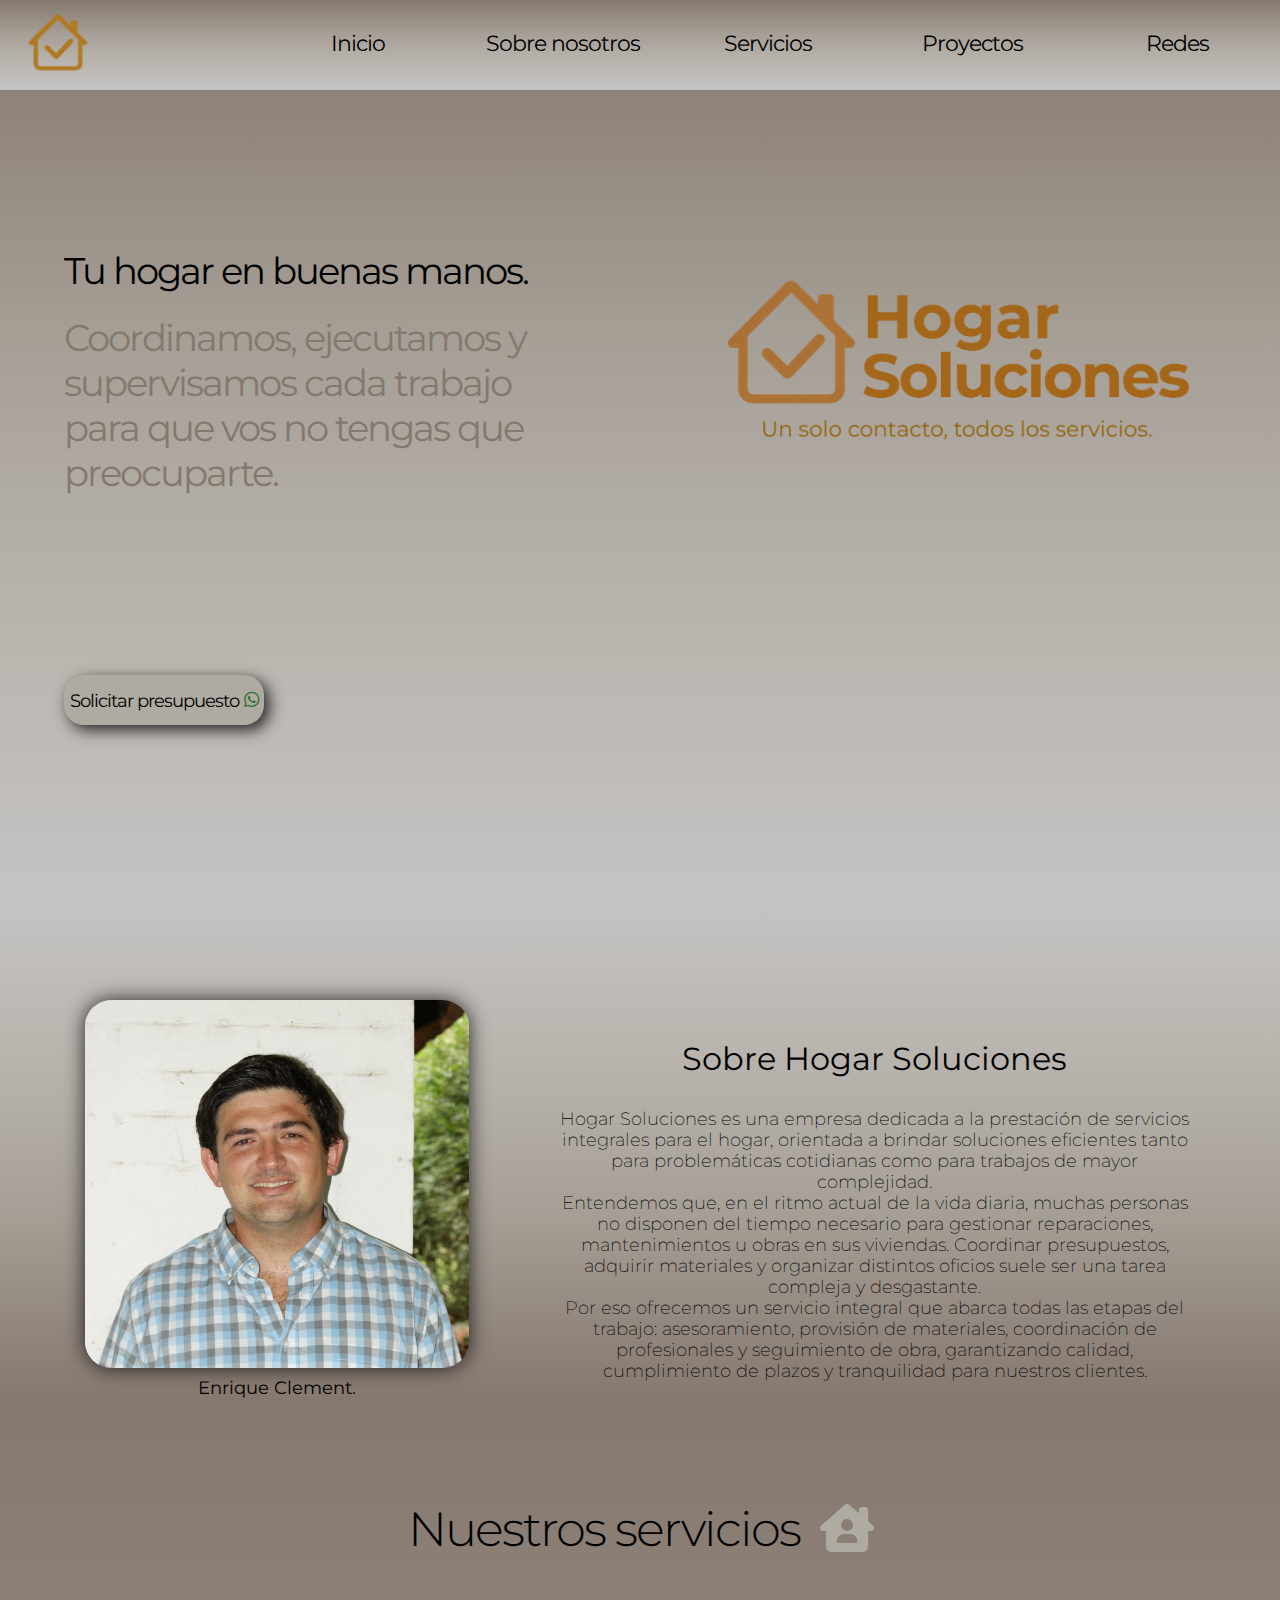
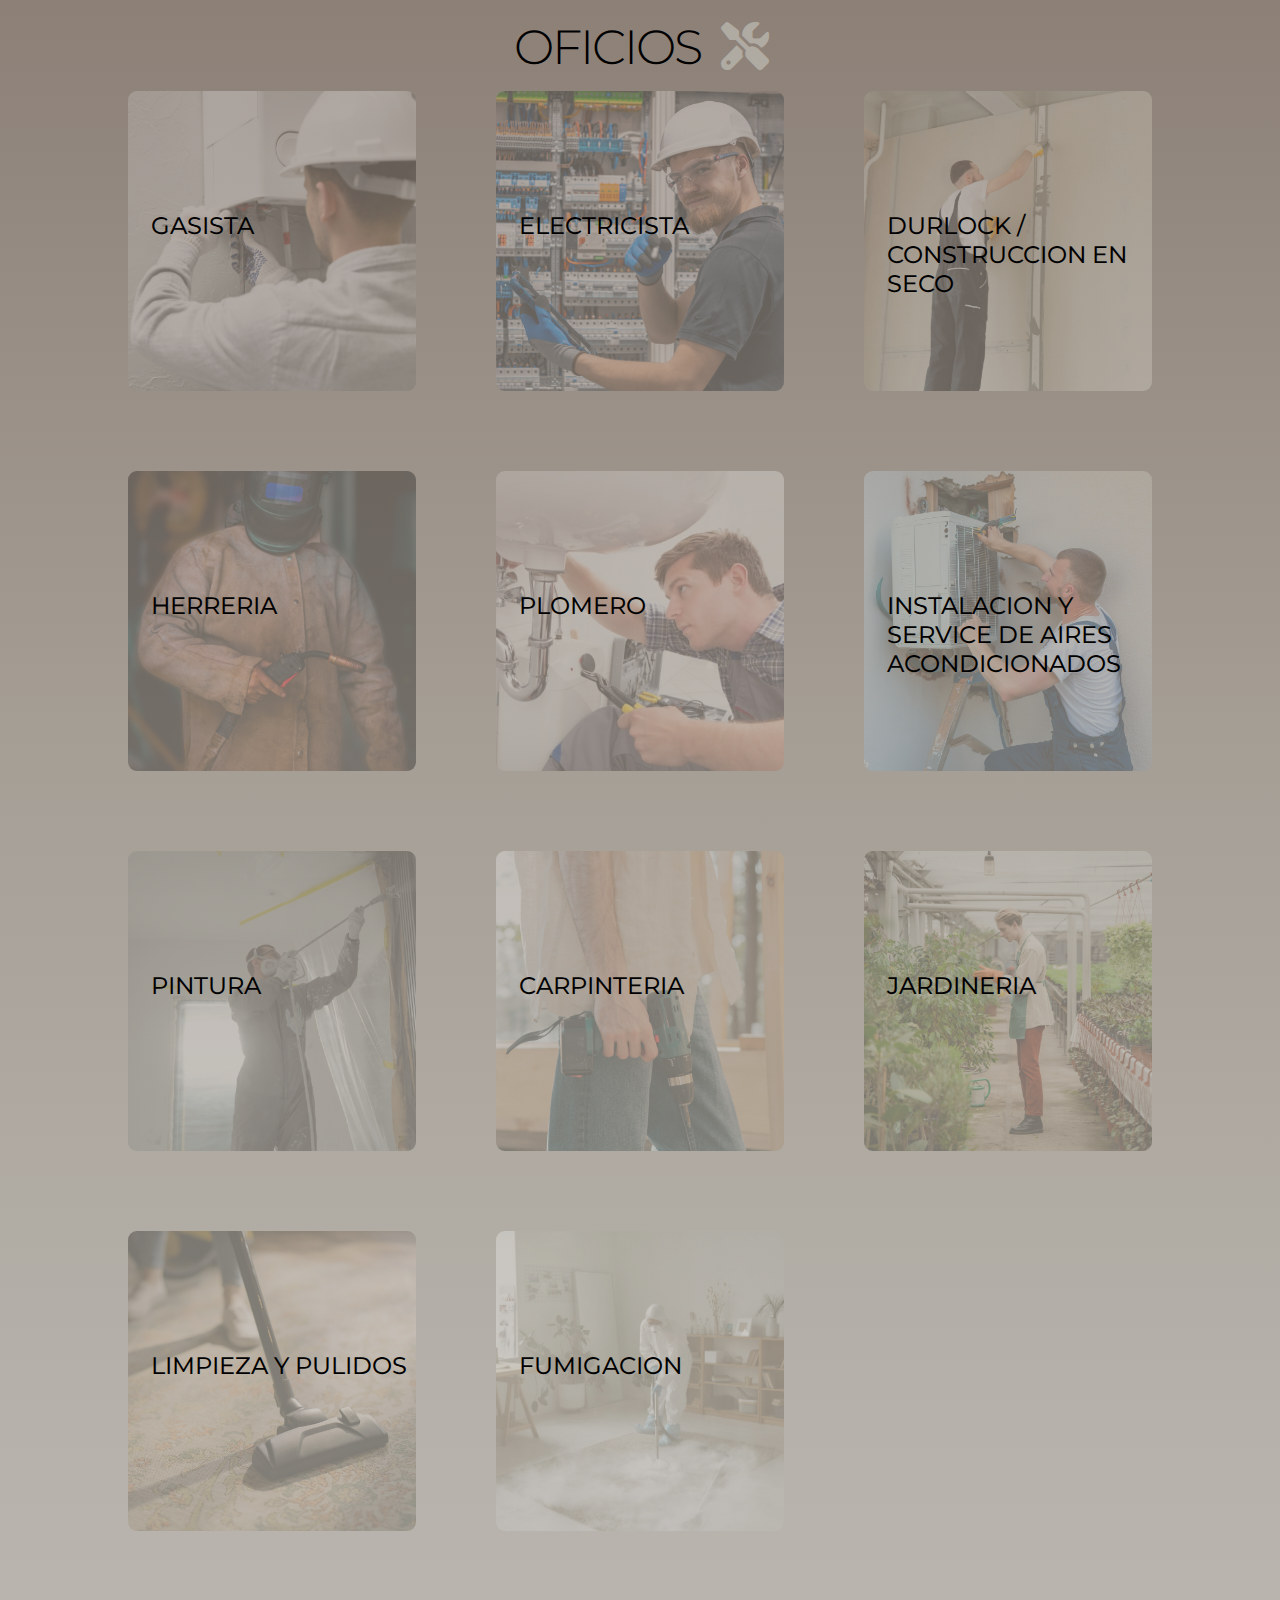
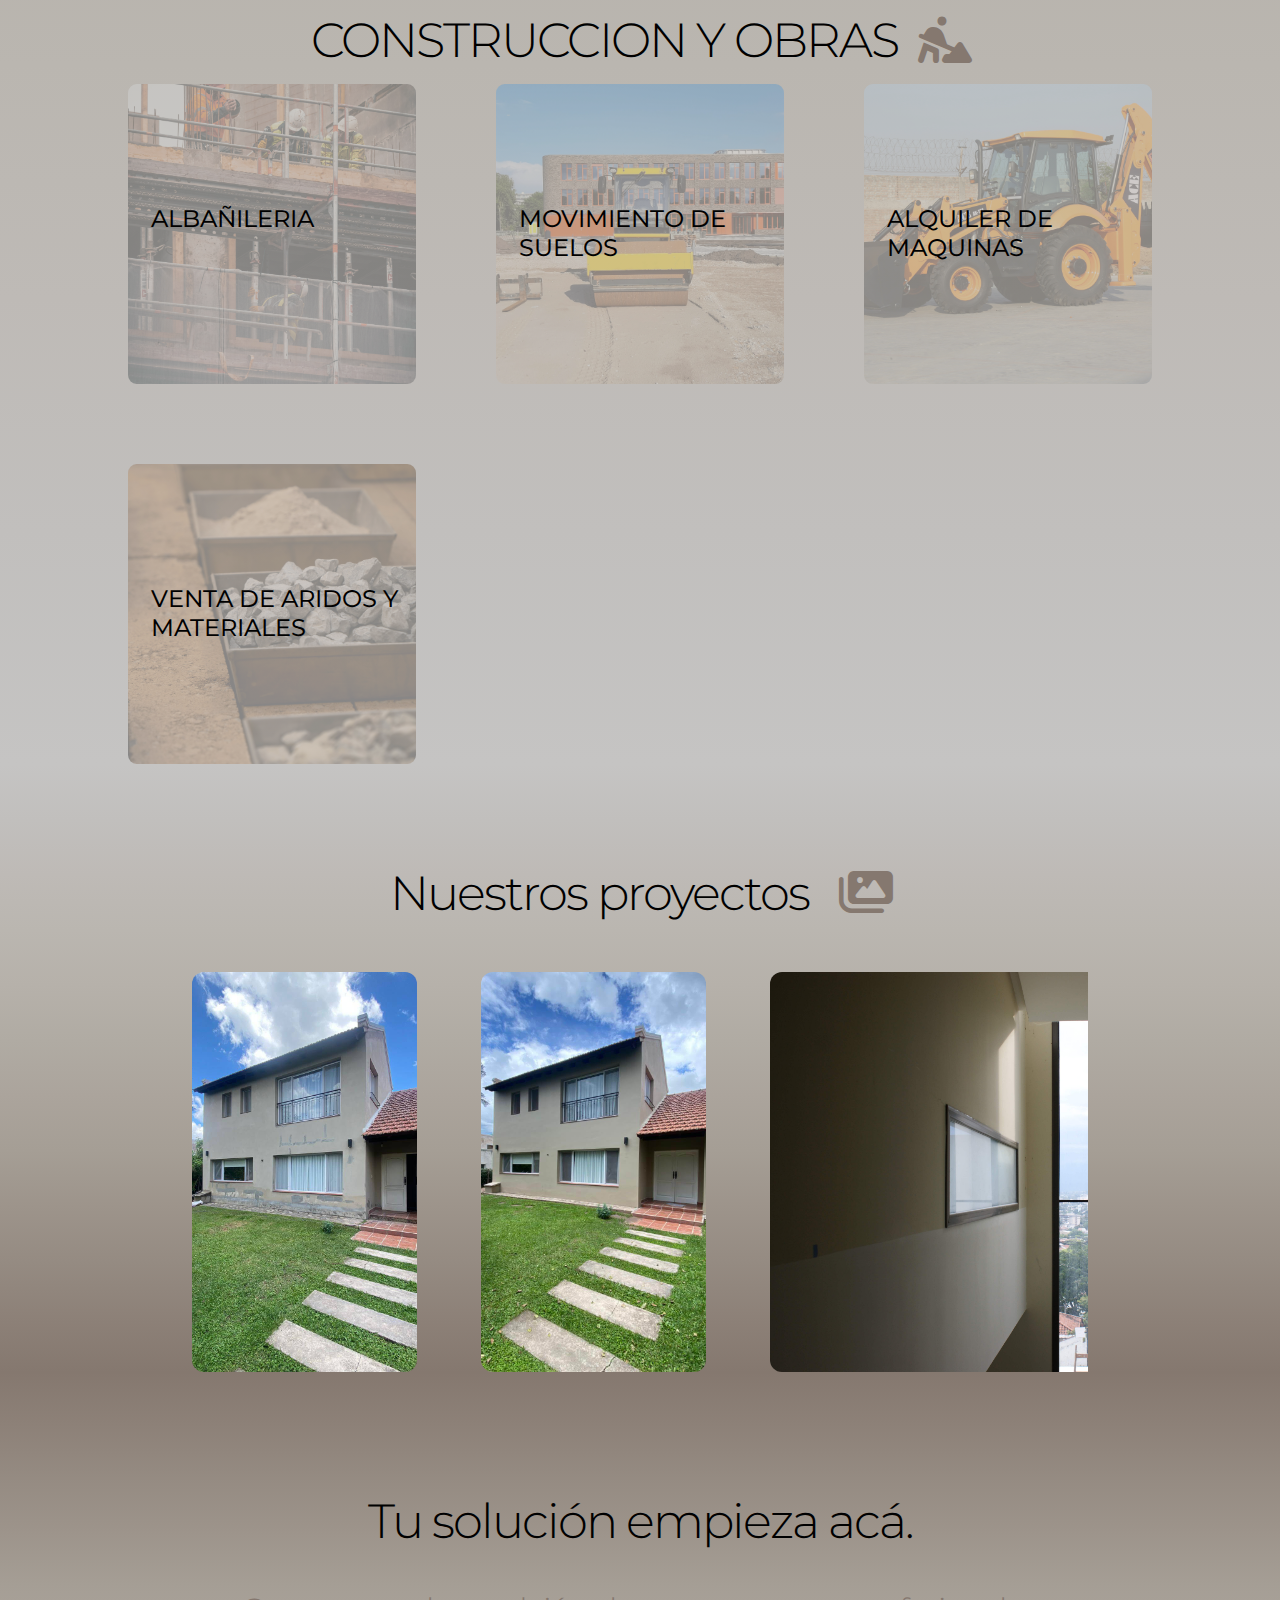
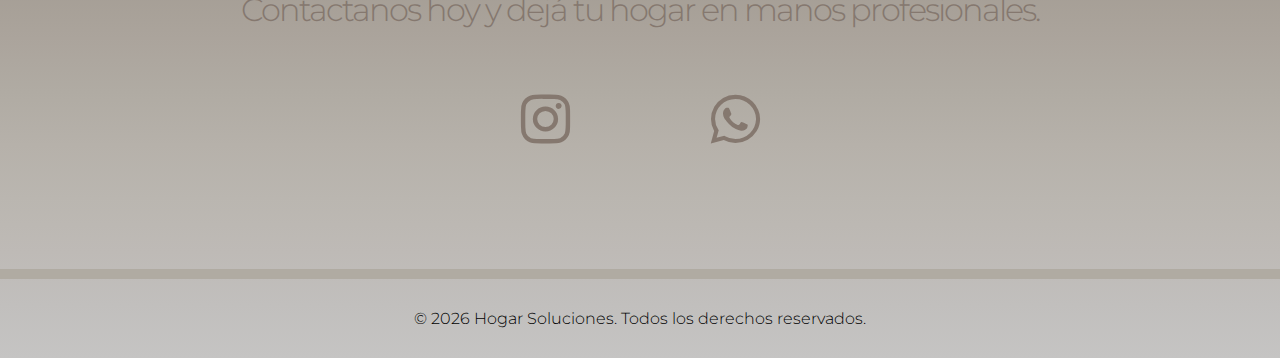
<file: index.html>
<!DOCTYPE html>
<html lang="es">
    <head>
        <meta charset="UTF-8">
        <meta name="viewport" content="width=device-width, initial-scale=1.0">
        <!-- ******Completar la description de abajo -->
        <meta name="description" content="Hogar Soluciones es una empresa dedicada a la prestación de servicios integrales para el hogar, orientada a brindar soluciones eficientes tanto para problemáticas cotidianas como para trabajos de mayor complejidad.">
        <link rel="stylesheet" href="css/styles.css">
        <title>Hogar Soluciones Salta</title>
        <!-- ******LINK CON FUENTES A USAR E ICONOS -->
        <link href="https://fonts.googleapis.com/css2?family=Montserrat:wght@300;400;500;600;700&display=swap" rel="stylesheet">
        <!-- ICONOS -->
        <link rel="stylesheet" href="https://cdnjs.cloudflare.com/ajax/libs/font-awesome/6.5.1/css/all.min.css">
    </head>
    <body>
        <header class="menu-nav">
            <a href="https://wa.me/543874432452?text=Hola%2C%20vengo%20desde%20la%20p%C3%A1gina%20web%20de%20Hogar%20Soluciones%20y%20quisiera%20solicitar%20un%20presupuesto.%20Gracias." target="_blank" class="link-header"><img class="logo-header" alt="HS" src="img/casa.png"></a>
            <nav class="nav-header">
                <ul class="menu-header">
                    <li class="li-menu"><a href="#inicio">Inicio</a></li>
                    <li class="li-menu"><a href="#info">Sobre nosotros</a></li>
                    <li class="li-menu"><a href="#servicios">Servicios</a></li>
                    <li class="li-menu"><a href="#proyectos">Proyectos</a></li>
                    <li class="li-menu"><a href="#redes">Redes</a></li>
                </ul>
            </nav>
        </header>
        <div class="hamburguesa">
            <span></span>
            <span></span>
            <span></span>
        </div>
        <main>
            <section class="primera-seccion" id="inicio">
                <h1 class="presentacion-primera-seccion">Tu hogar en buenas manos.</h1>
                <img src="img/logooficial.png" alt="Hogar Solucione Salta" class="logo-primera-seccion">
                <h1 class="presentacion-primera-seccion msj-previo">Coordinamos, ejecutamos y supervisamos cada trabajo para que vos no tengas que preocuparte.</h1>
                <a href="https://wa.me/543874432452?text=Hola%2C%20vengo%20desde%20la%20p%C3%A1gina%20web%20de%20Hogar%20Soluciones%20y%20quisiera%20solicitar%20un%20presupuesto.%20Gracias." target="_blank" class="link-primera-seccion">Solicitar presupuesto  <i class="fa-brands fa-whatsapp"></i></a>
            </section>

            <section class="segunda-seccion" id="info">
                <a href="https://wa.me/543874432452?text=Hola%2C%20vengo%20desde%20la%20p%C3%A1gina%20web%20de%20Hogar%20Soluciones%20y%20quisiera%20solicitar%20un%20presupuesto.%20Gracias." target="_blank" class="link-segunda-seccion">
                    <figure class="figure">
                        <img src="img/quique.jpg" alt="Hogar Soluciones Salta" class="imagen-hogar">
                        <figcaption>Enrique Clement.</figcaption>
                    </figure>
                </a>
                    <div class="introduccion">
                        <h1 class="titulo-segunda-seccion">Sobre Hogar Soluciones</h1>
                        <p>Hogar Soluciones es una empresa dedicada a la prestación de servicios integrales para el hogar, orientada a brindar soluciones eficientes tanto para problemáticas cotidianas como para trabajos de mayor complejidad.</p>
                        <p>Entendemos que, en el ritmo actual de la vida diaria, muchas personas no disponen del tiempo necesario para gestionar reparaciones, mantenimientos u obras en sus viviendas. Coordinar presupuestos, adquirir materiales y organizar distintos oficios suele ser una tarea compleja y desgastante.</p>
                        <p>Por eso ofrecemos un servicio integral que abarca todas las etapas del trabajo: asesoramiento, provisión de materiales, coordinación de profesionales y seguimiento de obra, garantizando calidad, cumplimiento de plazos y tranquilidad para nuestros clientes.</p>
                    </div>
            </section>

            <section class="tercera-seccion" id="servicios">
                <h1>Nuestros servicios<i class="fa-solid fa-house-chimney-user"></i></h1>
                <h2 class="oficios">OFICIOS<i class="fa-solid fa-tools"></i></h2>
                <!-- SERVICIOS, FLOTANTE Y TRANSPARENTE VAN A IR OFICIOS Y CONSTRUCCION -->
                 <div class="servicios">
                    <div class="servicio"><a href="https://wa.me/543874432452?text=Hola%2C%20vengo%20desde%20la%20p%C3%A1gina%20web%20de%20Hogar%20Soluciones%20y%20quisiera%20solicitar%20un%20presupuesto.%20Gracias." target="_blank" class="link-servicios"><img src="img/gasista.jpg" alt="Gasista"><h2>GASISTA</h2>
                        <p>Instalaciones, reparaciones y mantenimiento de gas con trabajos seguros y garantizados.</p>
                        </a>
                    </div>
                    <div class="servicio"><a href="https://wa.me/543874432452?text=Hola%2C%20vengo%20desde%20la%20p%C3%A1gina%20web%20de%20Hogar%20Soluciones%20y%20quisiera%20solicitar%20un%20presupuesto.%20Gracias." target="_blank" class="link-servicios"><img src="img/electricista.jpg" alt="Electricista"><h2>ELECTRICISTA</h2>
                        <p>Instalaciones eléctricas completas, reparaciones y mantenimiento preventivo para tu hogar o negocio.</p>
                        </a>
                    </div>
                    <div class="servicio"><a href="https://wa.me/543874432452?text=Hola%2C%20vengo%20desde%20la%20p%C3%A1gina%20web%20de%20Hogar%20Soluciones%20y%20quisiera%20solicitar%20un%20presupuesto.%20Gracias." target="_blank" class="link-servicios"><img src="img/durlock.jpg" alt="Construccion en seco / Durlock"><h2>DURLOCK / CONSTRUCCION EN SECO</h2>
                        <p>Construcción de paredes, cielorrasos y divisiones en durlock con terminaciones prolijas.</p>
                        </a>
                    </div>
                    <div class="servicio"><a href="https://wa.me/543874432452?text=Hola%2C%20vengo%20desde%20la%20p%C3%A1gina%20web%20de%20Hogar%20Soluciones%20y%20quisiera%20solicitar%20un%20presupuesto.%20Gracias." target="_blank" class="link-servicios"><img src="img/herrero.jpg" alt="Herreria"><h2>HERRERIA</h2>
                        <p>Fabricación y reparación de rejas, portones, estructuras metálicas y trabajos de herrería a medida.</p>
                        </a>
                    </div>
                    <div class="servicio"><a href="https://wa.me/543874432452?text=Hola%2C%20vengo%20desde%20la%20p%C3%A1gina%20web%20de%20Hogar%20Soluciones%20y%20quisiera%20solicitar%20un%20presupuesto.%20Gracias." target="_blank" class="link-servicios"><img src="img/plomero.jpg" alt="Plomero"><h2>PLOMERO</h2>
                        <p>Arreglos de cañerías, pérdidas de agua e instalaciones sanitarias rápidas y confiables.</p>
                        </a>
                    </div>
                    <div class="servicio"><a href="https://wa.me/543874432452?text=Hola%2C%20vengo%20desde%20la%20p%C3%A1gina%20web%20de%20Hogar%20Soluciones%20y%20quisiera%20solicitar%20un%20presupuesto.%20Gracias." target="_blank" class="link-servicios"><img src="img/airesacondi.jpg" alt="Instalacion y service de aires acondicionados"><h2>INSTALACION Y SERVICE DE AIRES ACONDICIONADOS</h2>
                        <p>Instalación, mantenimiento y reparación de aires acondicionados para hogares y comercios.</p>
                        </a>
                    </div>
                    <div class="servicio"><a href="https://wa.me/543874432452?text=Hola%2C%20vengo%20desde%20la%20p%C3%A1gina%20web%20de%20Hogar%20Soluciones%20y%20quisiera%20solicitar%20un%20presupuesto.%20Gracias." target="_blank" class="link-servicios"><img src="img/pintor.jpg" alt="Pintura"><h2>PINTURA</h2>
                        <p>Pintura interior y exterior, sellado, lijado y revestimientos decorativos.</p>
                        </a>
                    </div>
                    <div class="servicio"><a href="https://wa.me/543874432452?text=Hola%2C%20vengo%20desde%20la%20p%C3%A1gina%20web%20de%20Hogar%20Soluciones%20y%20quisiera%20solicitar%20un%20presupuesto.%20Gracias." target="_blank" class="link-servicios"><img src="img/carpintero.jpg" alt="Carpinteria"><h2>CARPINTERIA</h2>
                        <p>Muebles a medida, puertas, ventanas y trabajos de carpintería para hogar y obra.</p>
                        </a>
                    </div>
                    <div class="servicio"><a href="https://wa.me/543874432452?text=Hola%2C%20vengo%20desde%20la%20p%C3%A1gina%20web%20de%20Hogar%20Soluciones%20y%20quisiera%20solicitar%20un%20presupuesto.%20Gracias." target="_blank" class="link-servicios"><img src="img/jardinero.jpg" alt="Jardineria"><h2>JARDINERIA</h2>
                        <p>Corte de césped, poda, desmalezado, diseño de jardines y sistemas de riego.</p>
                        </a>
                    </div>
                    <div class="servicio"><a href="https://wa.me/543874432452?text=Hola%2C%20vengo%20desde%20la%20p%C3%A1gina%20web%20de%20Hogar%20Soluciones%20y%20quisiera%20solicitar%20un%20presupuesto.%20Gracias." target="_blank" class="link-servicios"><img src="img/alfombra.jpg" alt="Limpieza y Pulidos"><h2>LIMPIEZA Y PULIDOS</h2>
                        <p>Limpieza profunda y pulido de pisos y alfombras para hogares y comercios.</p>
                        </a>
                    </div>
                    <div class="servicio"><a href="https://wa.me/543874432452?text=Hola%2C%20vengo%20desde%20la%20p%C3%A1gina%20web%20de%20Hogar%20Soluciones%20y%20quisiera%20solicitar%20un%20presupuesto.%20Gracias." target="_blank" class="link-servicios"><img src="img/fumigador.jpg" alt="Fumigacion"><h2>FUMIGACION</h2>
                        <p>Control de plagas con productos aprobados y atención a domicilio.</p>
                        </a>
                    </div>
                 </div>
                 <h2 class="construccion">CONSTRUCCION Y OBRAS<i class="fa-solid fa-person-digging"></i></h2>
                 <!-- construccion y obras en flotante -->
                 <div class="servicios">
                    <div class="servicio"><a href="https://wa.me/543874432452?text=Hola%2C%20vengo%20desde%20la%20p%C3%A1gina%20web%20de%20Hogar%20Soluciones%20y%20quisiera%20solicitar%20un%20presupuesto.%20Gracias." target="_blank" class="link-servicios"><img src="img/albañil.jpg" alt="Albañileria"><h2>ALBAÑILERIA</h2>
                        <p>Reparaciones, refacciones, revoques y colocación de cerámicos y porcelanatos.</p>
                        </a>
                    </div>
                    <div class="servicio"><a href="https://wa.me/543874432452?text=Hola%2C%20vengo%20desde%20la%20p%C3%A1gina%20web%20de%20Hogar%20Soluciones%20y%20quisiera%20solicitar%20un%20presupuesto.%20Gracias." target="_blank" class="link-servicios"><img src="img/movimiento.jpg" alt="Movimiento de Suelos"><h2>MOVIMIENTO DE SUELOS</h2>
                        <p>Excavaciones, nivelación, rellenos, demoliciones y preparación de terrenos.</p>
                        </a>
                    </div>
                    <div class="servicio"><a href="https://wa.me/543874432452?text=Hola%2C%20vengo%20desde%20la%20p%C3%A1gina%20web%20de%20Hogar%20Soluciones%20y%20quisiera%20solicitar%20un%20presupuesto.%20Gracias." target="_blank" class="link-servicios"><img src="img/maquina.jpg" alt="Alquiler de Maquinas"><h2>ALQUILER DE MAQUINAS</h2>
                        <p>Retroexcavadoras, hormigoneras, compactadoras y herramientas para obras.</p>
                        </a>
                    </div>
                    <div class="servicio"><a href="https://wa.me/543874432452?text=Hola%2C%20vengo%20desde%20la%20p%C3%A1gina%20web%20de%20Hogar%20Soluciones%20y%20quisiera%20solicitar%20un%20presupuesto.%20Gracias." target="_blank" class="link-servicios"><img src="img/materiales.jpg" alt="Venta de Aridos y Materiales"><h2>VENTA DE ARIDOS Y MATERIALES</h2>
                        <p>Arena, ripio, tierra, ladrillos y materiales para construcción y jardín.</p>
                        </a>
                    </div>
                 </div>
            </section>
            <section class="cuarta-seccion" id="proyectos">
                <h1 class="titulo-cuarta-seccion">Nuestros proyectos <i class="fa-solid fa-images"></i></h1>
                <!-- titulo -->
                <div class="galeria">
                    <img src="img/proyectos/WhatsApp Image 2026-01-29 at 18.43.52 (1).jpeg" alt="Hogar Soluciones">
                    <img src="img/proyectos/WhatsApp Image 2026-01-29 at 18.43.51 (1).jpeg" alt="Hogar Soluciones">

                    <img src="img/proyectos/DSC04485.JPG" alt="Hogar Soluciones">
                    <img src="img/proyectos/DSC04492.JPG" alt="Hogar Soluciones">
                    <img src="img/proyectos/DSC04498.JPG" alt="Hogar Soluciones">

                    <img src="img/proyectos/WhatsApp Image 2026-02-18 at 18.47.34 (1).jpeg" alt="Hogar Soluciones">
                    <img src="img/proyectos/DSC04480.JPG" alt="Hogar Soluciones">
                    <img src="img/proyectos/DSC04483.JPG" alt="Hogar Soluciones">
                    
                    <img src="img/proyectos/WhatsApp Image 2026-02-18 at 18.47.33.jpeg" alt="Hogar Soluciones">
                    <img src="img/proyectos/DSC04479.JPG" alt="Hogar Soluciones">

                    <img src="img/proyectos/WhatsApp Image 2026-02-18 at 18.49.03 (1).jpeg" alt="Hogar Soluciones">
                    <img src="img/proyectos/DSC04477.JPG" alt="Hogar Soluciones">

                    <img src="img/proyectos/WhatsApp Image 2026-02-18 at 18.47.32.jpeg" alt="Hogar Soluciones">
                    <img src="img/proyectos/DSC04489.JPG" alt="Hogar Soluciones">
                    <img src="img/proyectos/DSC04490.JPG" alt="Hogar Soluciones">


                    <img src="img/proyectos/WhatsApp Image 2026-02-17 at 19.41.23.jpeg" alt="Hogar Soluciones">
                    <img src="img/proyectos/WhatsApp Image 2026-02-17 at 19.40.59.jpeg" alt="Hogar Soluciones">
                </div>
            </section>
        </main>
        <footer class="quinta-seccion" id="redes">
            <h1 class="titulo-quinta-seccion">Tu solución empieza acá.</h1>
            <h2 class="subtitulo-quinta-seccion">Contactanos hoy y dejá tu hogar en manos profesionales.</h2>
            <div class="iconos-redes">
                <a href="https://www.instagram.com/hogarsoluciones.salta?utm_source=ig_web_button_share_sheet&igsh=ZDNlZDc0MzIxNw==" target="_blank"><i class="fa-brands fa-instagram"></i></a>
                <a href="https://wa.me/543874432452?text=Hola%2C%20vengo%20desde%20la%20p%C3%A1gina%20web%20de%20Hogar%20Soluciones%20y%20quisiera%20solicitar%20un%20presupuesto.%20Gracias." target="_blank"><i class="fa-brands fa-whatsapp"></i></a>
                <!-- AGREGAR LINK EMAIL -->
                <!-- <a href="" target="_blank"><i class="fa-regular fa-envelope"></i></a> -->
            </div>
            <p class="pie">© 2026 Hogar Soluciones. Todos los derechos reservados.</p>
        </footer>
        <!-- js para menu -->
         <script>
            const menuNav = document.querySelector(".menu-nav");
            const hamburguesa = document.querySelector(".hamburguesa");

            hamburguesa.addEventListener("click", () => {
                menuNav.classList.toggle("activar-menu");
                hamburguesa.classList.toggle("activar-hamburguesa");
            });
         </script>
    </body>

</html>
</file>
<file: css/styles.css>
:root{
    /* TODOS LOS COLORES A USAR EN EL PROYECTO*/
    --color-fuente: #000000;
    --color-principal: #a8702c;
    --color-principalAlternativo: #916105;
    --color-principalAlternativo2: #9e7236; 
    --color-secundario: #c5c4c3;
    --color-secundarioAlternativo: #b0aba2;
    --color-gris: #85786f; 
    --gradiente-1: linear-gradient(to right top, #c5c4c3, #c1bfbd, #bebab6, #bab6b0, #b6b1aa, #b0aba3, #aba49c, #a59e95, #9d948b, #958b82, #8d8178, #85786f);
    --gradiente-2: linear-gradient(to top, #c5c4c3, #c1bfbd, #bebab6, #bab6b0, #b6b1aa, #b0aba3, #aba49c, #a59e95, #9d948b, #958b82, #8d8178, #85786f);
    --gradiente-3: linear-gradient(to bottom, #c5c4c3, #c1bfbd, #bebab6, #bab6b0, #b6b1aa, #b0aba3, #aba49c, #a59e95, #9d948b, #958b82, #8d8178, #85786f);
}

html{
    box-sizing: border-box;
    scroll-behavior: smooth;
}

*, *::before, *::after{
    box-sizing: inherit;
    margin: 0;
    padding: 0;
    /* border: 1px solid black; */
}

body{
    font-family: "Montserrat", sans-serif;
    color: var(--color-fuente);
    /* font-weight: 300; */
    /* background: var(--gradiente-1); */
}

h1, h2, h3{
    font-family: "Montserrat", sans-serif;
}

/* menu de navegacion */
.menu-nav{
    height: 90px;
    width: 100%;
    display: flex;
    justify-content: space-between;
    position: fixed;
    z-index: 10;
    top: 0;
    left: 0;
    background: var(--gradiente-2);
}


.link-header{
    height: 100%;
    width: 9%;
    display: flex;
    justify-content: center;
    align-items: center;
    padding-top: 10px;
}

.logo-header{
    height: 100%;
    width: 100px;
    object-fit: cover;
}

.nav-header{
    height: 100%;
    width: 80%;
}

.menu-header{
    height: 100%;
    width: 100%;
    display: flex;
    justify-content: space-evenly;
    align-items: center;
}

.li-menu{
    list-style: none;
    height: 100%;
    width: 20%;
    text-align: center;
    font-size: 22px;
    transition: background-color 0.5s ease;
    font-weight: 400;
    letter-spacing: -1px;
}

.li-menu a{
    padding-top: 30px;
    text-decoration: none;
    color: var(--color-fuente);
    display: block;
    height: 100%;
    width: 100%;
}

/* .li-menu:nth-of-type(2) a{
    padding-top: 15px;
} */

/* transiciones menu nav */
.li-menu:hover{
    background-color: var(--color-gris);
}

.hamburguesa{
    display: none;
    justify-content: space-between;
    flex-direction: column;
    width: 50px;
    height: 50px;
    color: var(--color-fuente);
    cursor: pointer;
    opacity: 0.4;
}

.hamburguesa span{
    height: 4px;
    width: 100%;
    background-color: var(--color-fuente);
    transition: all 1s ease;
}


/*PRIMERA SECCION*/
.primera-seccion{
    width: 100%;
    height: 100vh;
    background: var(--gradiente-2);
    color: var(--color-fuente);
    position: relative;
}


.presentacion-primera-seccion{
    font-size: 2.3rem;
    position: absolute;
    left: 5%;
    top: 27.5%;
    transition: transform 1s ease-in-out;
    letter-spacing: -2px;
    font-weight: 400;
}

.msj-previo{
    display: block;
    width: 40%;
    left: 5%;
    top: 35%;
    color: var(--color-gris);
}

.link-primera-seccion{
    width: 200px;
    height: 50px;
    text-decoration: none;
    color: var(--color-fuente);
    text-align: center;
    display: flex;
    justify-content: center;
    align-items: center;
    position: absolute;
    font-size: 1.1rem;
    top: 75%;
    left: 5%;
    background-color: var(--color-secundarioAlternativo);
    border-radius: 20px;
    box-shadow: 5px 5px 15px rgb(0, 0, 0, 0.8);
    letter-spacing: -1px;
    transition: background-color 1s ease;
    /* opacity: 0;
    transition: opacity 1s ease-in-out; */
}

.link-primera-seccion:hover{
    background-color: var(--color-secundario);
}

.link-primera-seccion i{
    color: rgb(47, 116, 47);
    margin-left: 5px;
}

/*LOGO PRIMERA SECCION*/

.logo-primera-seccion{
    width: 500px;
    height: 300px;
    position: absolute;
    top: 23%;
    left: 55%;
    object-fit: cover;
    /* opacity: 0; */
    transition: opacity 1s ease-in-out;
}

/* .primera-seccion:hover .logo-primera-seccion{
    opacity: 1;
} */

/*SEGUNDA SECCION*/
.segunda-seccion{
    width: 100%;
    /* height: 100vh; */
    padding-top: 100px;
    background: var(--gradiente-3);
    display: flex;
    justify-content: space-evenly;
    align-items: center;
}

/*primera parte segunda seccion*/
.link-segunda-seccion{
    height: 400px;
    width: 30%;
    text-decoration: none;
    color: var(--color-fuente);
    font-size: 1.1rem;;
}

.figure{
    height: 100%;
    width: 100%;
    text-align: center;
}

.imagen-hogar{
    /* margin-top: 50px; */
    height: 92%;
    width: 100%;
    object-fit: cover;
    border-radius: 7%;
    box-shadow: 0px 0px 20px rgb(0, 0, 0, 0.8);
    margin-bottom: 5px;
}



/*segunda parte segunda seccion*/
.introduccion{
    text-align: center;
    font-size: 1.1rem;
    width: 50%;
    height: auto;
}

.titulo-segunda-seccion{
    font-weight: 400;
    font-size: 2rem;
    margin-top: 20px;
    margin-bottom: 30px;
}

.introduccion p{
    font-weight: 200;
}


/*tercera SECCION*/
.tercera-seccion{
    width: 100%;
    /* height: 100vh; */
    background: var(--gradiente-2);
    padding-top: 100px;
    /* padding-bottom: 60px; */
}

.tercera-seccion > h1{
    text-align: center;
    margin-bottom: 60px;
    font-weight: 300;
    letter-spacing: -2px;
    font-size: 3rem;
    /* border-top: 10px solid var(--color-gris);
    border-bottom: 10px solid var(--color-gris);  */
}

.tercera-seccion i{
    margin-left: 20px;
    color: var(--color-secundarioAlternativo);
}

.oficios{
    font-size: 3rem;
    font-weight: 300;
    letter-spacing: -2px;
    text-align: center;
    margin-bottom: 15px; 
}

.servicios{
    margin: 0 auto;
    width: 80%;
    display: grid;
    grid-template-columns: repeat(3, 1fr);
    grid-auto-flow: row;
    gap: 80px;
}

.servicio{
    min-height: 300px;
    position: relative;
    transition: transform 1s ease;
}

.servicio img{
    width: 100%;
    height: 100%;
    object-fit: cover;
    opacity: 0.3;
    border-radius: 3%;
    position: absolute;
    z-index: 0;
    /* transition: transform 1s linear; */
}

.servicio h2{
    z-index: 2;
    position: absolute;
    left: 8%;
    top: 40%;
    font-size: 1.5rem;
    font-weight: 450;
    transition: transform 1s ease-in-out;
}

.servicio p{
    position: absolute;
    z-index: 1;
    width: 70%;
    left: 8%;
    font-size: 1.1rem;
    font-weight: 500;
    top: 40%;
    opacity: 0;
    transition: opacity 0.5s linear;
}

.link-servicios{
    width: 100%;
    height: 100%;
    text-decoration: none;
    color: var(--color-fuente);
}

.servicios:first-of-type{
    margin-bottom: 80px;
}

/*transiciones tercera seccion*/
.servicio:hover h2{
    transform: translateY(-60px);
}

.servicios:first-of-type .servicio:nth-of-type(3):hover h2, .servicios:first-of-type .servicio:nth-of-type(6):hover h2{
    transform: translateY(-120px);
}

.servicio:hover p{
    opacity: 1;
}

.servicio:hover{
    transform: scale(1.1);
}

/* PARTE DE CONSTRUCCION EN SERVICIOS */
.construccion{
    font-size: 3rem;
    font-weight: 300;
    letter-spacing: -2px;
    text-align: center;
    margin-bottom: 15px;
}

.construccion i{
    color: var(--color-gris);
}

/*cuarta SECCION*/
.cuarta-seccion{
    background: var(--gradiente-3);
    padding-top: 100px;
    /* padding-bottom: 100px; */
}

.galeria{
    display: flex;
    overflow-x: auto;
    scroll-snap-type: x mandatory;
    margin: auto;
    gap: 4rem;
    scroll-behavior: smooth;
    width: 70%;
    align-items: center;
}

/* .galeria::-webkit-scrollbar{
    display: none;
} */

.galeria img{
    width: 100%;
    max-width: 500px;
    height: 400px;
    object-fit: cover;
    scroll-snap-align: center;
    border-radius: 12px;
}

.titulo-cuarta-seccion{
    font-weight: 300;
    letter-spacing: -2px;
    font-size: 3rem;
    margin-bottom: 50px;
    text-align: center;
}

.titulo-cuarta-seccion i{
    margin-left: 20px;
    color: var(--color-gris);
}

/*quinta SECCION*/
.quinta-seccion{
    width: 100%;
    background: var(--gradiente-2);
    padding-top: 100px;
    text-align: center;
}

.titulo-quinta-seccion, .subtitulo-quinta-seccion{
    margin-bottom: 40px;
    font-size: 3rem;
    font-weight: 300;
    letter-spacing: -2px;
}

.titulo-quinta-seccion{
    margin-top: 20px;
}

.subtitulo-quinta-seccion{
    color: var(--color-gris);
    font-size: 2rem;
}

.iconos-redes{
    height: 100px;
    width: 500px;
    margin: 0 auto;
    display: flex;
    align-items: center;
    justify-content: space-evenly;
}

.iconos-redes a{
    text-decoration: none;
    /* background-color: var(--color-gris); */
    color: var(--color-gris);
    display: flex;
    justify-content: center;
    align-items: center;
    width: 70px;
    height: 70px;
    border-radius: 25%;
    transition: transform 1s ease, background-color 1s ease, color 1s ease;
}

.iconos-redes a i{
    font-size: 3.5rem;
}

/* TRANSICIONES 5TA SECC */
.iconos-redes a:hover{
    transform: scale(1.1);
    background-color: var(--color-gris);
    color: var(--color-secundarioAlternativo);
}


.pie{
    margin-top: 100px;
    padding-block: 30px;
    border-top: 10px solid var(--color-secundarioAlternativo);
    font-weight: 300;
}



/*RESPONSIVE*/

/* tablets */
@media (max-width: 1200px){
    /* menubar */
    .li-menu{
        font-size: 20px;
    }

    /* primera secc */
    .presentacion-primera-seccion{
        font-size: 2rem;
    }

    .link-primera-seccion{
        top: 70%;
    }

    .logo-primera-seccion{
        width: 400px;
        top: 20%;
    }

    /* segunda secc */
    .segunda-seccion{
        padding-bottom: 20px;
    }
    
    .introduccion{
        height: 475px;
    }

    /* tercera secc */
    .servicios:first-of-type .servicio:nth-of-type(3) h2, .servicios:first-of-type .servicio:nth-of-type(6) h2, .servicios:last-of-type .servicio:nth-of-type(4) h2{
        font-size: 1.1rem;
        left: 10px;
    }

    .servicios{
        grid-template-columns: repeat(2, 1fr);
    }
}
/* tablets chicas */
@media (max-width: 892px){
    /* menubar */
    .li-menu{
        font-size: 16px;
    }

    /* primera secc */
    .presentacion-primera-seccion{
        font-size: 1.7rem;
    }

    .link-primera-seccion{
        top: 75%;
    }

    .logo-primera-seccion{
        width: 300px;
        top: 20%;
    }

    /* segunda secc */
    .segunda-seccion{
        padding-bottom: 50px;
    }
    
}
/* celulares */
@media (max-width: 768px){
    body{
        overflow-x: hidden;
    }

    /* menu bar */
    .menu-nav{
        /* display: none; */
        height: 80vh;
        width: 150px;
        flex-direction: column;
        transform: translateX(-100%);
        background: var(--gradiente-1);
        transition: transform 1s ease;
        border-top-right-radius: 20px;
        border-bottom-right-radius: 20px;
    }

    .link-header{
        height: 20%;
        width: 100%;
    }

    .nav-header{
        height: 80%;
        width: 100%;
    }

    .menu-header{
        flex-direction: column;
    }

    .li-menu{
        width: 100%;
        height: 20%;
        /* border: 2px solid var(--color-gris); */
    }

    .li-menu a{
        padding-top: 25px;
    }

    .li-menu:hover{
        background-color: transparent;
    }

    .hamburguesa{
        display: flex;
        position: fixed;
        z-index: 11;
        top: 6%;
        right: 4%;
    }

   /* activar hamburguesa */

    .activar-hamburguesa span:nth-of-type(1){
        transform: rotate(45deg) translate(16px, 16px);
    }

    .activar-hamburguesa span:nth-of-type(2){
        opacity: 0;
    }
    
    .activar-hamburguesa span:nth-of-type(3){
        transform: rotate(-45deg) translate(16px, -16px);
    }

    /* activar menu */
    .activar-menu{
        transform: translateX(0);
    }


    /* primera secc */

    .primera-seccion{
        padding-block: 50px;
        height: auto;
    }

    .presentacion-primera-seccion, .msj-previo, .link-primera-seccion, .logo-primera-seccion{
        position: static;
        text-align: center;
    }

    .presentacion-primera-seccion{
        margin: 0px auto;
        font-size: 2rem;
        margin-bottom: 25px;
    }

    .msj-previo{
        margin-top: 25px;
        width: 70%;
    }

    .link-primera-seccion{
        margin: 0px auto;
        margin-top: 30px;
    }

    .link-primera-seccion:hover{
        background-color: transparent;
    }      

    .logo-primera-seccion{
        display: block;
        margin: 0 auto;
        width: 60%;
        max-height: 150px;
    }

    /* segunda secc */
    .segunda-seccion{
        /* padding-top: 25px; */
        border-top: 5px solid var(--color-gris);
        padding-top: 0px;
        flex-direction: column-reverse;
        gap: 20px;
    }

    .link-segunda-seccion{
        width: 60%;
        min-height: 500px;
    }

    .introduccion{
        height: auto;
        padding-bottom: 0;
        width: 70%;
    }

    /* tecera secc */
    .tercera-seccion{
        border-top: 5px solid var(--color-secundarioAlternativo);
        padding-block: 20px;
    }

    .servicios{
        grid-template-columns: 1fr;
        gap: 25px;
    }

    .link-servicios{
        width: 100%;
        height: 100%;
    }

    .servicios:first-of-type .servicio:nth-of-type(3) h2, .servicios:first-of-type .servicio:nth-of-type(6) h2, .servicios:last-of-type .servicio:nth-of-type(4) h2{
        font-size: 1.5rem;
    }

    .servicios:first-of-type .servicio{
        text-align: center;
        border: 5px solid var(--color-secundario);
        border-radius: 3%;
    }

    .servicios:last-of-type .servicio{
        text-align: center;
        border-radius: 3%;
        border: 5px solid var(--color-gris);
    }

    .servicio{
        max-height: 450px;
    }

      
    .servicio img{
        width: 100%;
        height: 60%;
        opacity: 1;
        border-bottom-left-radius: 0;
        border-bottom-right-radius: 0;
    }

    .servicio h2{
        height: 20%;
        display: flex;
        justify-content: center;
        align-items: center;
    }

    .servicio p{
        opacity: 1;
        margin: auto;
        font-weight: 300;
        display: block;
        width: 100%;
        height: 20%;
    }


    .servicio, .servicio img, .servicio h2, .servicio p{
        position: static;
    }

    .servicio:hover h2{
        transform: none;
    }

    .servicios:first-of-type .servicio:nth-of-type(3):hover h2, .servicios:first-of-type .servicio:nth-of-type(6):hover h2{
        transform: none;
    }

    .servicio:hover p{
        opacity: 1;
    }

    .servicio:hover{
        transform: none;
    }


    /* cuarta secc */
    .cuarta-seccion{
        padding-block: 20px;
        margin-top: 0;
        border-top: 5px solid var(--color-gris);
    }

    .galeria{
        width: 80%;
    }
    .galeria img{
        width: 100%;
        max-width: 325px;
    }

    /* quinta secc */
    .quinta-seccion{
        padding-top: 0;
        border-top: 5px solid var(--color-secundarioAlternativo);
    }

    .iconos-redes{
        width: 100%;
    }

    .iconos-redes a:hover{
        transform: none;
        background-color: transparent;
        color: var(--color-gris);
    }
}

/* celulares mini */

@media (max-width: 480px){

    /* primera secc */
    .logo-primera-seccion{
        min-height: 200px;
        width: 80%;
    }

    /* segunda secc */
    .link-segunda-seccion{
        width: 60%;
        min-height: 300px;
    }

    /* tercera secc */
    .tercera-seccion > h1, .oficios, .construccion{
        font-size: 2rem;
    }

    .servicio{
        min-height: 450px;
        max-height: 550px;
    }

    .servicio p{
        font-size: 1rem;
    }

    .servicios{
        width: 95%;
    }

    /* cuarta secc */
    .titulo-cuarta-seccion{
        font-size: 2rem;
    }

    /* quinta secc */
    .titulo-quinta-seccion{
        font-size: 2rem;
    }

}
</file>
